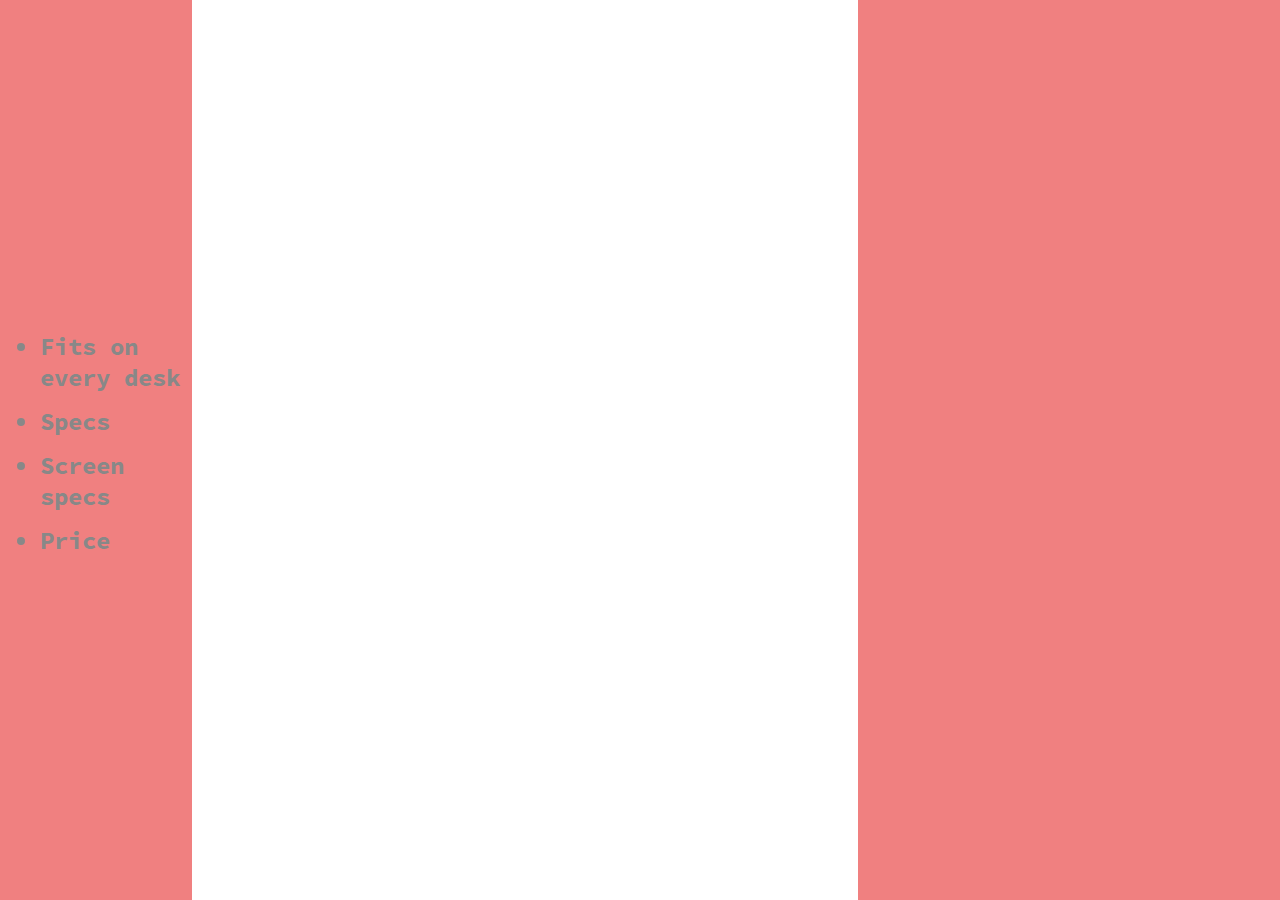
<file: index.html>
<!DOCTYPE html>
<html lang="de">

<head>
    <meta charset="utf-8">


    <!-- add the presentation stylesheet -->
    <link rel="stylesheet" href="p5_js-3D-presentation.css" type="text/css">

    <!-- add your own stylesheet -->
    <link rel="stylesheet" href="style.css" type="text/css">


    <title>Presentation Demo</title>
</head>

<body>
    <noscript>
        You need to <a href="https://www.enable-javascript.com/">enable javascript</a> for this presentation!
    </noscript>


    <!-- add the structure-element for your slides -->
    <div id="structure"></div>


    <!-- add your slides width content -->
    <div id="slides">
        <div id="slide0" class="slide hidden">
            <div class="title" style="top:35vh">The new Ultradisplay UD-4K</div>
            <div class="text"></div>
            <div class="slideNum"></div>
        </div>
        <div id="slide1" class="slide hidden">
            <div class="title">Fits on every Desk</div>
            <div class="text" style="margin-top: 20vh">
                <ul>
                    <li>27" Screen</li>
                    <li>Black Case</li>
                    <li>Small Bezels</li>
                    <li>Cable Organizers</li>
                </ul>
            </div>
            <div class="slideNum">1</div>
        </div>
        <div id="slide2" class="slide hidden">
            <div class="title">Specs</div>
            <div class="text" style="margin-top: 15vh">
                <ul>
                    <li>4 Lanes on the back for Cables</li>
                    <li>1 Thunderboltcable for Power</li>
                    <li>1 Thunderboltport for Display-Input and acess to ports</li>
                    <li>1 Ethernetport</li>
                    <li>3 USB-A-ports</li>
                    <li>1 Thunderboltport</li>
                </ul>
            </div>
            <div class="slideNum">2</div>
        </div>
        <div id="slide3" class="slide hidden">
            <div class="title">Screen-Specs</div>
            <div class="text" style="margin-top: 20vh">
                <ul>
                    <li>27" Screen</li>
                    <li>4K (3840px x 2160px)</li>
                    <li>144Hz</li>
                    <li>2.3mm Bezels</li>
                    <li>Thunderbolt 3</li>
                </ul>
            </div>
            <div class="slideNum">3</div>
        </div>
        <div id="slide4" class="slide hidden">
            <div class="title">Price</div>
            <div class="title" style="margin-top: 30vh">999€</div>
            <div class="slideNum">4</div>
        </div>

        <!-- add "pseudo"-class for empty slides-->
        <div id="slide5" class="slide pseudo hidden"></div>

    </div>

    <!-- add the 3D-Model-Viewer -->
    <div id="pres3D"></div>

    <!-- add your own scripts -->
    <script>
        function slideActivated(slideNumber) {
            // will be executed when slide gets changed
        }

        function beforeDraw() {
            // will be excecuted before p5-content gets drawn
        }

        function afterDraw() {
            // will be excecuted after p5-content get drawn
        }

    </script>

    <!-- add the p5 libraries -->
    <script src="p5.min.js"></script>
    <script src="p5.dom.min.js"></script>

    <!-- add your slide data -->
    <script src="slideData.js"></script>

    <!-- add the presentation script -->
    <script src="p5_js-3D-presentation.js"></script>


</body>

</html>
</file>
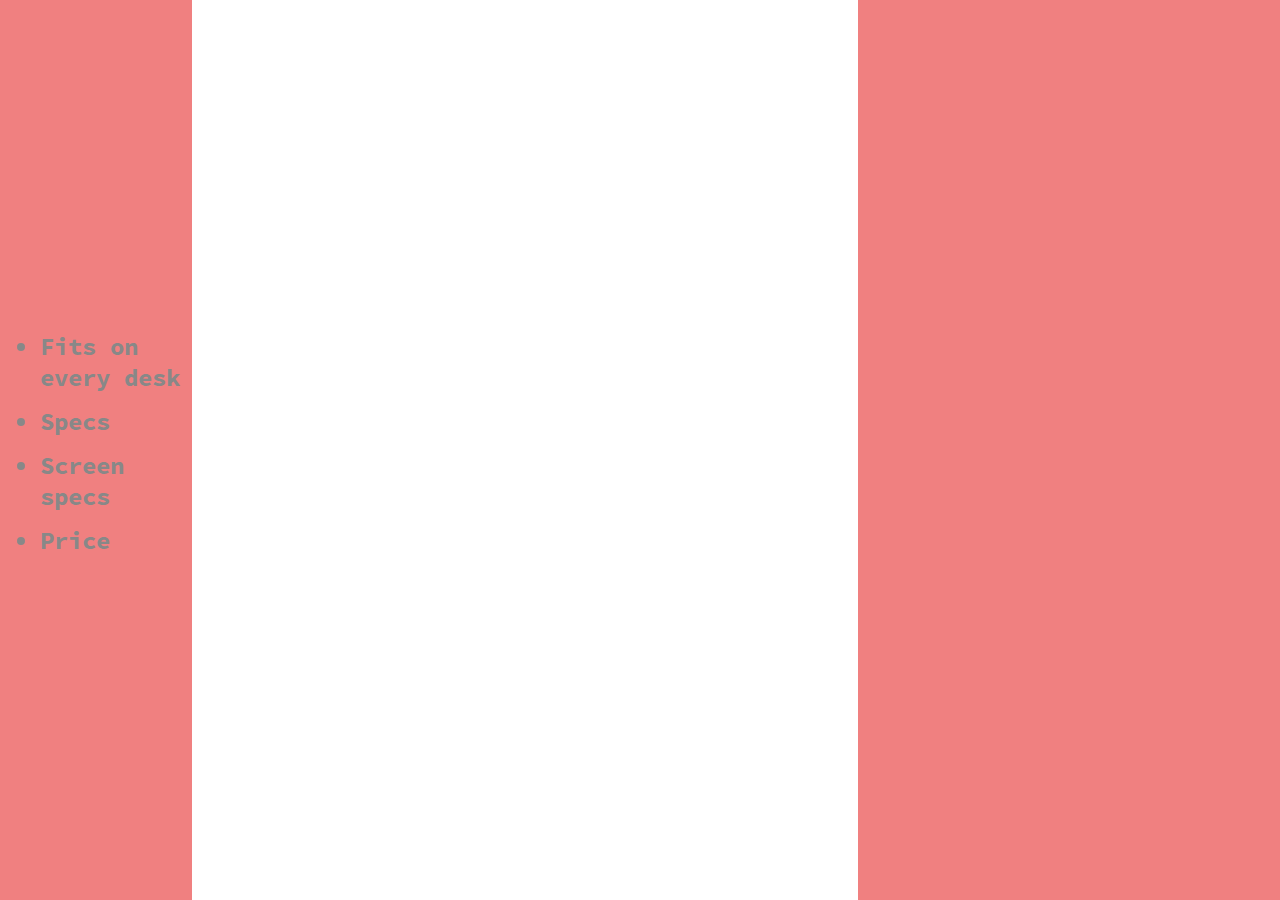
<file: example/index.html>
<!DOCTYPE html>
<html lang="de">

<head>
    <meta charset="utf-8">


    <!-- add the presentation stylesheet -->
    <link rel="stylesheet" href="../p5_js-3D-presentation.css" type="text/css">

    <!-- add your own stylesheet -->
    <link rel="stylesheet" href="style.css" type="text/css">


    <title>Presentation Demo</title>
</head>

<body>
    <noscript>
        You need to <a href="https://www.enable-javascript.com/">enable javascript</a> for this presentation!
    </noscript>


    <!-- add the structure-element for your slides -->
    <div id="structure"></div>
    
    
    <!-- add the slideNum-element for your slides -->
    <div id="slideNum"></div>


    <!-- add your slides width content -->
    <div id="slides">
        <div id="slide0" class="slide hidden">
            <div class="title" style="top:35vh">The new Ultradisplay UD-4K</div>
            <div class="text"></div>
        </div>
        <div id="slide1" class="slide hidden">
            <div class="title">Fits on every Desk</div>
            <div class="text" style="margin-top: 20vh">
                <ul>
                    <li>27" Screen</li>
                    <li>Black Case</li>
                    <li>Small Bezels</li>
                    <li>Cable Organizers</li>
                </ul>
            </div>
            <div class="slideNum">1</div>
        </div>
        <div id="slide2" class="slide hidden">
            <div class="title">Specs</div>
            <div class="text" style="margin-top: 15vh">
                <ul>
                    <li>4 Lanes on the back for Cables</li>
                    <li>1 Thunderboltcable for Power</li>
                    <li>1 Thunderboltport for Display-Input and acess to ports</li>
                    <li>1 Ethernetport</li>
                    <li>3 USB-A-ports</li>
                    <li>1 Thunderboltport</li>
                </ul>
            </div>
        </div>
        <div id="slide3" class="slide hidden">
            <div class="title">Screen-Specs</div>
            <div class="text" style="margin-top: 20vh">
                <ul>
                    <li>27" Screen</li>
                    <li>4K (3840px x 2160px)</li>
                    <li>144Hz</li>
                    <li>2.3mm Bezels</li>
                    <li>Thunderbolt 3</li>
                </ul>
            </div>
        </div>
        <div id="slide4" class="slide hidden">
            <div class="title">Price</div>
            <div class="title" style="margin-top: 30vh">999€</div>
        </div>

        <!-- add "pseudo"-class for empty slides-->
        <div id="slide5" class="slide pseudo hidden"></div>

    </div>

    <!-- add the 3D-Model-Viewer -->
    <div id="pres3D"></div>

    <!-- add your own scripts -->
    <script>
        function slideActivated(slideNumber) {
            // will be executed when slide gets changed
        }

        function beforeDraw(sketch) {
            // will be excecuted before p5-content gets drawn
            // use sketch. for p5-functions
        }

        function afterDraw(sketch) {
            // will be excecuted after p5-content get drawn
            // use sketch. for p5-functions
        }

    </script>

    <!-- add the p5 library -->
    <script src="../p5.js/p5.min.js"></script>

    <!-- add your slide data -->
    <script src="slideData.js"></script>

    <!-- add the presentation script -->
    <script src="../p5_js-3D-presentation.js"></script>


</body>

</html>
</file>
<file: p5_js-3D-presentation.css>
body {
    margin: 0px;
}

.hidden {
    visibility: hidden;
    display: none;
}

#black,
#white {
    position: fixed;
    height: 100vh;
    width: 100vw;
    left: 0px;
    top: 0px;
    z-index: 100;
}

#black {
    background-color: black;
}

#white {
    background-color: white;
}

#structure {
    position: fixed;
    z-index: 1;
    display: flex;
    align-items: center;
}

.structure {
    cursor: pointer;
}

.active {
    color: black;
}

#slides {
    position: fixed;
    z-index: 1;
}

.pseudo.slide {
    background: none;
}

#pres3D {
    position: fixed;
    z-index: 1;
    cursor: none;
}
</file>
<file: style.css>
@font-face {
    font-family: SourceCodePro;
    src: url(SourceCodePro-Bold.otf);
}

body {
    font-size: 32px;
    font-family: SourceCodePro;
}

#structure {
    height: 100vh;
    width: 15vw;
    top: 0px;
    left: 0px;
    font-size: 24px;
    color: #888888;
    background-color: lightcoral;
}

#pres3D {
    height: 100vh;
    width: 33vw;
    top: 0px;
    right: 0px;
}

#slides {
    height: 100vh;
    width: 52vw;
    top: 0px;
    left: 15vw;
}

.slide {
    position: absolute;
    height: 100%;
    width: 100%;
    background-color: lightcoral;
}

.title {
    position: relative;
    margin: 5vw;
    font-size: 48px;
    text-align: center;
}

.text {
    margin: 5vw;
    text-align: justify;
}

.slideNum {
    position: fixed;
    width: 10vw;
    bottom: 1.25vw;
    right: 5vw;
    text-align: right;
    z-index: 5;
}

.structure {
    margin-bottom: 1vw;
}
</file>
<file: example/style.css>
@font-face {
    font-family: SourceCodePro;
    src: url(SourceCodePro-Bold.otf);
}

body {
    font-size: 32px;
    font-family: SourceCodePro;
}

#structure {
    height: 100vh;
    width: 15vw;
    top: 0px;
    left: 0px;
    font-size: 24px;
    color: #888888;
    background-color: lightcoral;
}

#pres3D {
    height: 100vh;
    width: 33vw;
    top: 0px;
    right: 0px;
}

#slides {
    height: 100vh;
    width: 52vw;
    top: 0px;
    left: 15vw;
}

.slide {
    position: absolute;
    height: 100%;
    width: 100%;
    background-color: lightcoral;
}

.title {
    position: relative;
    margin: 5vw;
    font-size: 48px;
    text-align: center;
}

.text {
    margin: 5vw;
    text-align: justify;
}

#slideNum {
    position: fixed;
    width: 10vw;
    bottom: 1.25vw;
    left: 1vw;
    z-index: 5;
}


.structure {
    margin-bottom: 1vw;
}
</file>
